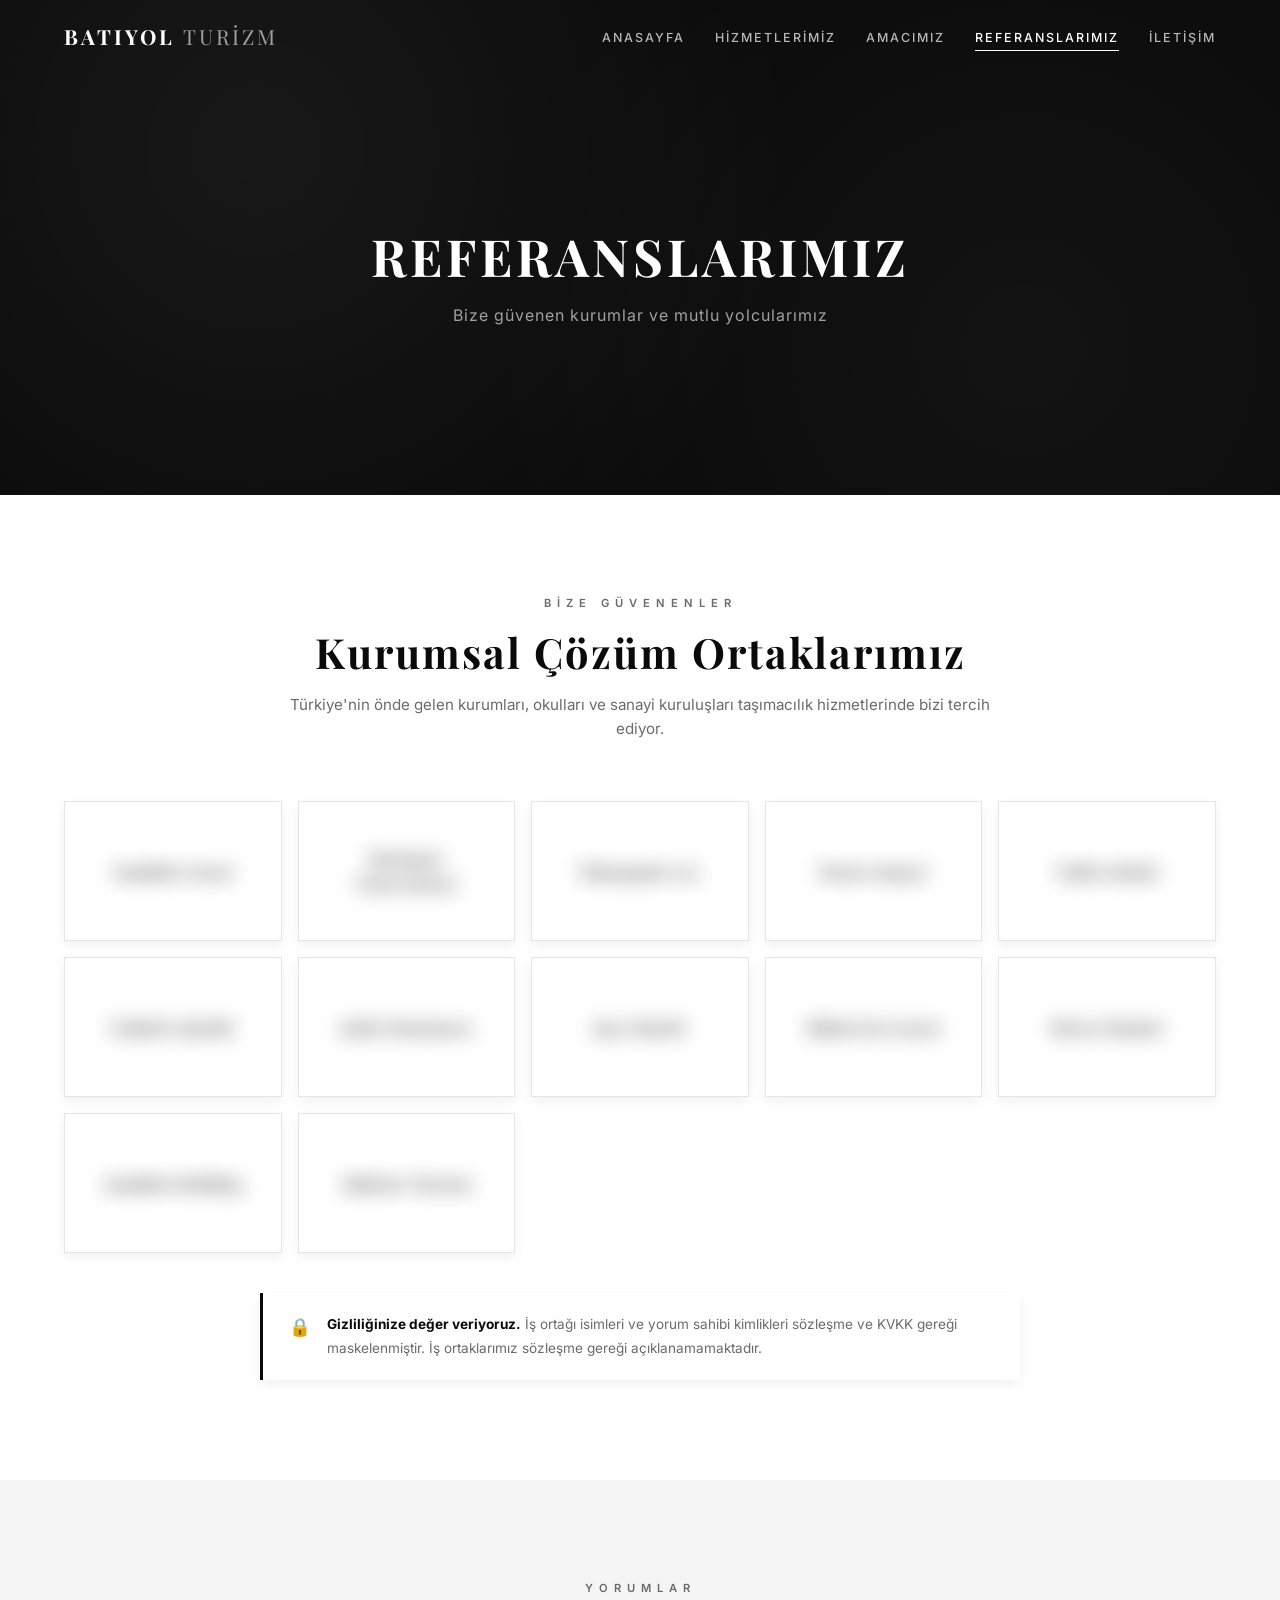
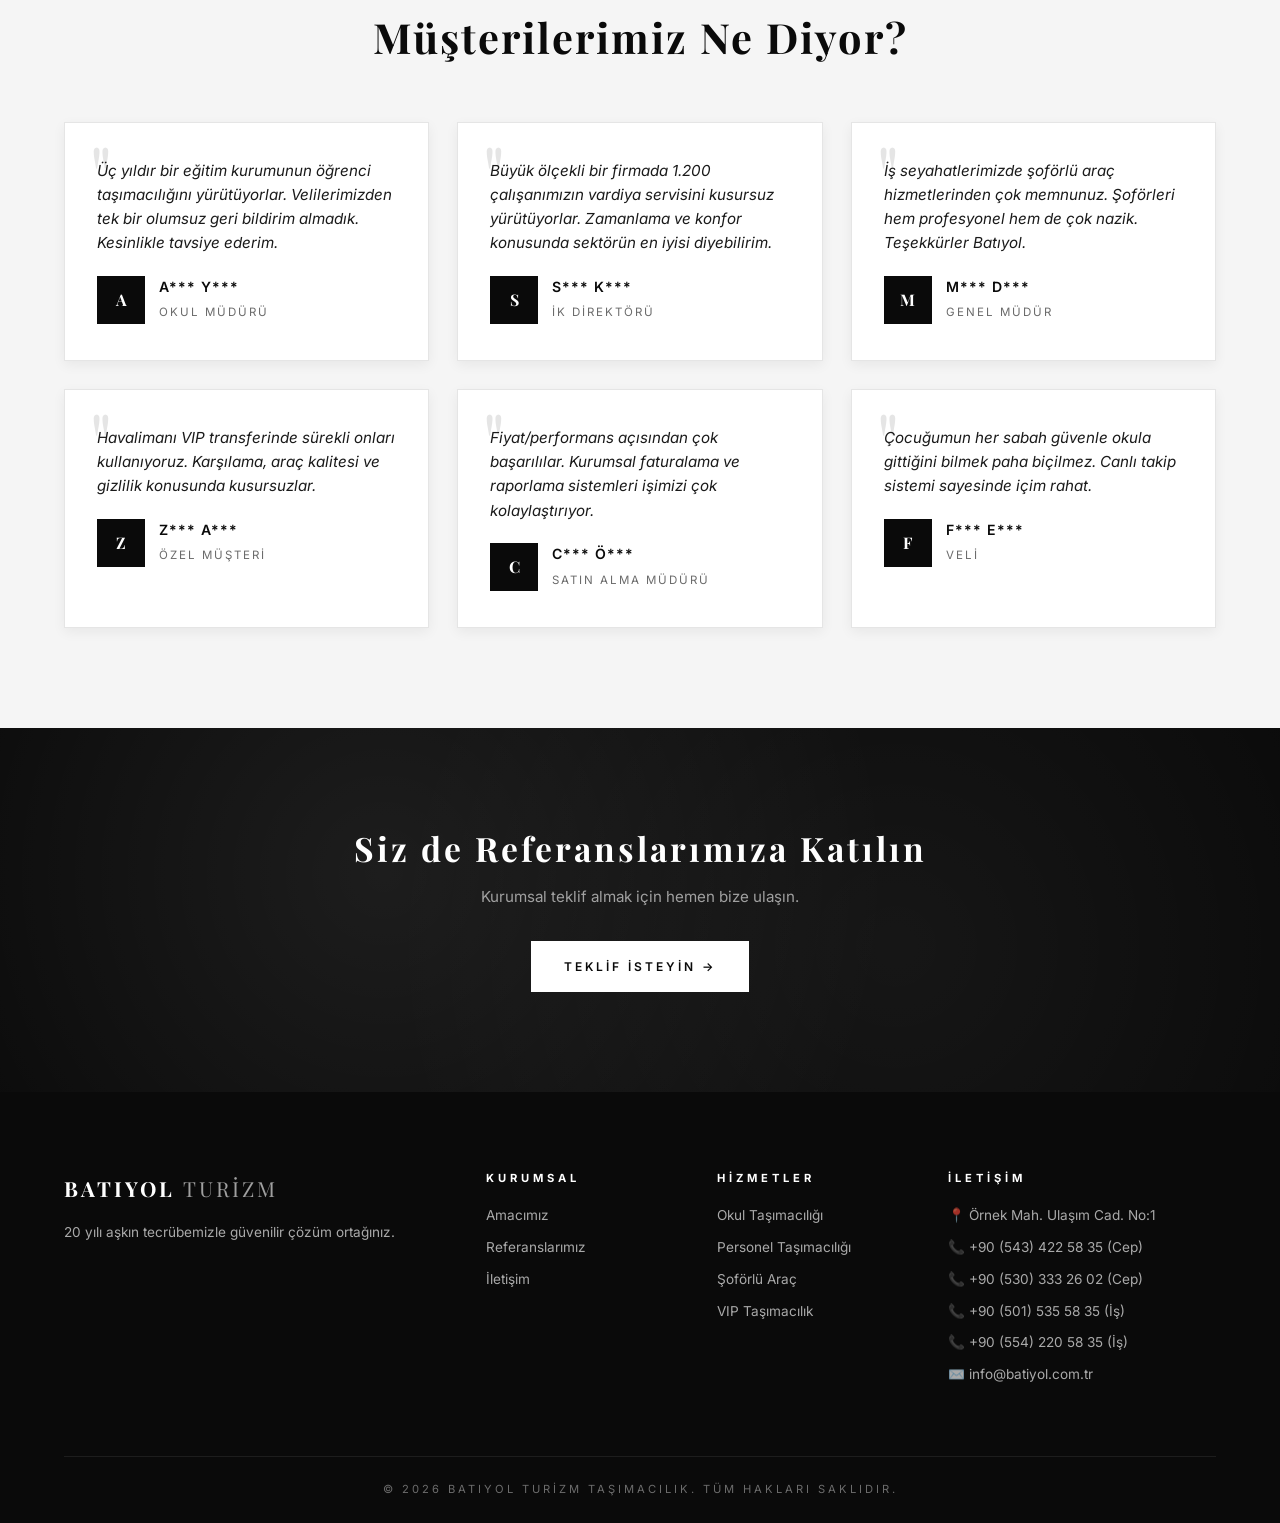
<file: referanslarimiz.html>
<!DOCTYPE html>
<html lang="tr">
<head>
<meta charset="UTF-8">
<meta name="viewport" content="width=device-width, initial-scale=1.0">
<title>Referanslarımız | Batıyol Turizm Taşımacılık</title>
<link href="https://fonts.googleapis.com/css2?family=Playfair+Display:wght@500;700;900&family=Inter:wght@300;400;500;600;700&display=swap" rel="stylesheet">
<link rel="stylesheet" href="style.css">
</head>
<body>

<div id="preloader"><div class="loader-logo">BATIYOL <span>TURİZM</span></div><div class="loader-bar"></div></div>

<header>
  <div class="container header-inner">
    <a href="index.html" class="logo">BATIYOL <span>TURİZM</span></a>
    <nav><ul>
      <li><a href="index.html">Anasayfa</a></li>
      <li><a href="hizmetlerimiz.html">Hizmetlerimiz</a></li>
      <li><a href="amacimiz.html">Amacımız</a></li>
      <li><a href="referanslarimiz.html" class="active">Referanslarımız</a></li>
      <li><a href="iletisim.html">İletişim</a></li>
    </ul></nav>
    <button class="menu-toggle"><span></span><span></span><span></span></button>
  </div>
</header>

<section class="page-hero">
  <div>
    <h1>REFERANSLARIMIZ</h1>
    <p>Bize güvenen kurumlar ve mutlu yolcularımız</p>
  </div>
</section>

<section>
  <div class="container">
    <div class="section-head reveal">
      <span class="kicker">Bize Güvenenler</span>
      <h2>Kurumsal Çözüm Ortaklarımız</h2>
      <p>Türkiye'nin önde gelen kurumları, okulları ve sanayi kuruluşları taşımacılık hizmetlerinde bizi tercih ediyor.</p>
    </div>

    <!-- Blurlu ve Tooltipli Referans İsimleri -->
    <div class="ref-grid">
      <div class="ref-item reveal" data-tooltip="Gizlilik gereğince gösteremeyiz.">
        <span class="blurred-text">Anadolu Lisesi</span>
      </div>
      <div class="ref-item reveal delay-1" data-tooltip="Gizlilik gereğince gösteremeyiz.">
        <span class="blurred-text">Marmara Üniversitesi</span>
      </div>
      <div class="ref-item reveal delay-2" data-tooltip="Gizlilik gereğince gösteremeyiz.">
        <span class="blurred-text">Teknopark A.Ş.</span>
      </div>
      <div class="ref-item reveal delay-3" data-tooltip="Gizlilik gereğince gösteremeyiz.">
        <span class="blurred-text">Deniz Sanayi</span>
      </div>
      <div class="ref-item reveal" data-tooltip="Gizlilik gereğince gösteremeyiz.">
        <span class="blurred-text">Yıldız Koleji</span>
      </div>
      <div class="ref-item reveal delay-1" data-tooltip="Gizlilik gereğince gösteremeyiz.">
        <span class="blurred-text">Global Lojistik</span>
      </div>
      <div class="ref-item reveal delay-2" data-tooltip="Gizlilik gereğince gösteremeyiz.">
        <span class="blurred-text">Şehir Hastanesi</span>
      </div>
      <div class="ref-item reveal delay-3" data-tooltip="Gizlilik gereğince gösteremeyiz.">
        <span class="blurred-text">Ege Tekstil</span>
      </div>
      <div class="ref-item reveal" data-tooltip="Gizlilik gereğince gösteremeyiz.">
        <span class="blurred-text">Bilim Fen Lisesi</span>
      </div>
      <div class="ref-item reveal delay-1" data-tooltip="Gizlilik gereğince gösteremeyiz.">
        <span class="blurred-text">Metro Market</span>
      </div>
      <div class="ref-item reveal delay-2" data-tooltip="Gizlilik gereğince gösteremeyiz.">
        <span class="blurred-text">Anadolu Holding</span>
      </div>
      <div class="ref-item reveal delay-3" data-tooltip="Gizlilik gereğince gösteremeyiz.">
        <span class="blurred-text">Akdeniz Turizm</span>
      </div>
    </div>

    <!-- Gizlilik Bilgi Şeridi -->
    <div class="privacy-badge reveal">
      <span class="lock">🔒</span>
      <p>
        <strong>Gizliliğinize değer veriyoruz.</strong>
        İş ortağı isimleri ve yorum sahibi kimlikleri sözleşme ve KVKK gereği maskelenmiştir.
        İş ortaklarımız sözleşme gereği açıklanamamaktadır.
      </p>
    </div>
  </div>
</section>

<!-- Yorumlar (İsimler Anonimleştirildi) -->
<section style="background: var(--off);">
  <div class="container">
    <div class="section-head reveal">
      <span class="kicker">Yorumlar</span>
      <h2>Müşterilerimiz Ne Diyor?</h2>
    </div>
    <div class="grid grid-3">
      <div class="testimonial reveal">
        <p>Üç yıldır bir eğitim kurumunun öğrenci taşımacılığını yürütüyorlar. Velilerimizden tek bir olumsuz geri bildirim almadık. Kesinlikle tavsiye ederim.</p>
        <div class="author"><div class="avatar">A</div><div><h5 class="anon-name">A*** Y***</h5><span>Okul Müdürü</span></div></div>
      </div>
      <div class="testimonial reveal delay-1">
        <p>Büyük ölçekli bir firmada 1.200 çalışanımızın vardiya servisini kusursuz yürütüyorlar. Zamanlama ve konfor konusunda sektörün en iyisi diyebilirim.</p>
        <div class="author"><div class="avatar">S</div><div><h5 class="anon-name">S*** K***</h5><span>İK Direktörü</span></div></div>
      </div>
      <div class="testimonial reveal delay-2">
        <p>İş seyahatlerimizde şoförlü araç hizmetlerinden çok memnunuz. Şoförleri hem profesyonel hem de çok nazik. Teşekkürler Batıyol.</p>
        <div class="author"><div class="avatar">M</div><div><h5 class="anon-name">M*** D***</h5><span>Genel Müdür</span></div></div>
      </div>
      <div class="testimonial reveal">
        <p>Havalimanı VIP transferinde sürekli onları kullanıyoruz. Karşılama, araç kalitesi ve gizlilik konusunda kusursuzlar.</p>
        <div class="author"><div class="avatar">Z</div><div><h5 class="anon-name">Z*** A***</h5><span>Özel Müşteri</span></div></div>
      </div>
      <div class="testimonial reveal delay-1">
        <p>Fiyat/performans açısından çok başarılılar. Kurumsal faturalama ve raporlama sistemleri işimizi çok kolaylaştırıyor.</p>
        <div class="author"><div class="avatar">C</div><div><h5 class="anon-name">C*** Ö***</h5><span>Satın Alma Müdürü</span></div></div>
      </div>
      <div class="testimonial reveal delay-2">
        <p>Çocuğumun her sabah güvenle okula gittiğini bilmek paha biçilmez. Canlı takip sistemi sayesinde içim rahat.</p>
        <div class="author"><div class="avatar">F</div><div><h5 class="anon-name">F*** E***</h5><span>Veli</span></div></div>
      </div>
    </div>
  </div>
</section>

<section class="cta-banner">
  <h2>Siz de Referanslarımıza Katılın</h2>
  <p>Kurumsal teklif almak için hemen bize ulaşın.</p>
  <a href="iletisim.html" class="btn btn-primary">Teklif İsteyin →</a>
</section>

<footer>
  <div class="container">
    <div class="footer-grid">
      <div><a href="index.html" class="logo">BATIYOL <span>TURİZM</span></a><p>20 yılı aşkın tecrübemizle güvenilir çözüm ortağınız.</p></div>
      <div><h4>Kurumsal</h4><ul>
        <li><a href="amacimiz.html">Amacımız</a></li>
        <li><a href="referanslarimiz.html">Referanslarımız</a></li>
        <li><a href="iletisim.html">İletişim</a></li>
      </ul></div>
      <div><h4>Hizmetler</h4><ul>
        <li><a href="hizmetlerimiz.html#okul">Okul Taşımacılığı</a></li>
        <li><a href="hizmetlerimiz.html#personel">Personel Taşımacılığı</a></li>
        <li><a href="hizmetlerimiz.html#soforlu">Şoförlü Araç</a></li>
        <li><a href="hizmetlerimiz.html#vip">VIP Taşımacılık</a></li>
      </ul></div>
      <div><h4>İletişim</h4><ul>
        <li>📍 Örnek Mah. Ulaşım Cad. No:1</li>
        <li>📞 +90 (543) 422 58 35 (Cep)</li>
        <li>📞 +90 (530) 333 26 02 (Cep)</li>
        <li>📞 +90 (501) 535 58 35 (İş)</li>
        <li>📞 +90 (554) 220 58 35 (İş)</li>
        <li>✉️ info@batiyol.com.tr</li>
      </ul></div>
    </div>
    <div class="footer-bottom">© 2026 Batıyol Turizm Taşımacılık. Tüm hakları saklıdır.</div>
  </div>
</footer>

<script src="script.js"></script>
</body>
</html>
</file>
<file: style.css>
/* ========== RESET ========== */
* { margin: 0; padding: 0; box-sizing: border-box; }

:root {
  --black: #0a0a0a;
  --dark: #1a1a1a;
  --gray: #6b6b6b;
  --gray-2: #a0a0a0;
  --line: #e5e5e5;
  --off: #f5f5f5;
  --white: #ffffff;
  --transition: cubic-bezier(0.65, 0, 0.35, 1);
  --shadow-sm: 0 4px 12px rgba(0, 0, 0, 0.06);
  --shadow-md: 0 12px 32px rgba(0, 0, 0, 0.12);
  --shadow-lg: 0 24px 60px rgba(0, 0, 0, 0.18);
}

html { scroll-behavior: smooth; }

body {
  font-family: 'Inter', -apple-system, sans-serif;
  color: var(--dark);
  background: var(--white);
  line-height: 1.6;
  overflow-x: hidden;
  opacity: 0;
  transition: opacity 0.6s ease;
}
body.loaded { opacity: 1; }

h1, h2, h3, h4 {
  font-family: 'Playfair Display', serif;
  font-weight: 700;
  line-height: 1.2;
  color: var(--black);
}

a { color: inherit; text-decoration: none; }
img { max-width: 100%; display: block; }
.container { max-width: 1200px; margin: 0 auto; padding: 0 24px; }

/* ========== PRELOADER ========== */
#preloader {
  position: fixed; inset: 0;
  background: var(--black);
  z-index: 9999;
  display: flex; flex-direction: column;
  align-items: center; justify-content: center;
  transition: transform 0.8s var(--transition);
}
#preloader.hidden { transform: translateY(-100%); }
.loader-logo {
  font-family: 'Playfair Display', serif;
  font-size: 2rem; color: var(--white);
  letter-spacing: 8px; margin-bottom: 24px;
  opacity: 0; animation: fadeInUp 0.8s 0.2s forwards;
}
.loader-logo span { color: var(--gray-2); font-weight: 300; }
.loader-bar {
  width: 180px; height: 2px;
  background: rgba(255, 255, 255, 0.15);
  position: relative; overflow: hidden;
}
.loader-bar::after {
  content: ''; position: absolute;
  left: 0; top: 0; height: 100%; width: 0;
  background: var(--white);
  animation: loadBar 1.4s var(--transition) forwards;
}
@keyframes loadBar { to { width: 100%; } }
@keyframes fadeInUp {
  from { opacity: 0; transform: translateY(20px); }
  to   { opacity: 1; transform: translateY(0); }
}

/* ========== HEADER ========== */
header {
  position: fixed; top: 0; left: 0; right: 0;
  z-index: 1000; padding: 20px 0;
  transition: all 0.4s var(--transition);
  background: transparent;
}
header.scrolled {
  background: rgba(255, 255, 255, 0.96);
  backdrop-filter: blur(12px);
  padding: 12px 0;
  box-shadow: var(--shadow-sm);
  border-bottom: 1px solid var(--line);
}
header.scrolled .logo,
header.scrolled nav a { color: var(--black); }
.header-inner { display: flex; align-items: center; justify-content: space-between; }
.logo {
  font-family: 'Playfair Display', serif;
  font-size: 1.3rem; font-weight: 700;
  color: var(--white);
  letter-spacing: 3px;
  transition: color 0.3s;
}
.logo span { color: var(--gray-2); font-weight: 400; }
header.scrolled .logo span { color: var(--gray); }

nav ul { list-style: none; display: flex; gap: 30px; align-items: center; }
nav a {
  color: var(--white);
  font-size: 0.78rem; font-weight: 500;
  letter-spacing: 2px;
  text-transform: uppercase;
  position: relative; padding: 6px 0;
  opacity: 0.7;
  transition: opacity 0.3s;
}
nav a::after {
  content: ''; position: absolute;
  bottom: 0; left: 0; height: 1px; width: 0;
  background: currentColor;
  transition: width 0.35s var(--transition);
}
nav a:hover::after, nav a.active::after { width: 100%; }
nav a:hover, nav a.active { opacity: 1; }

.menu-toggle {
  display: none; background: none; border: none;
  cursor: pointer; flex-direction: column;
  gap: 5px; padding: 8px;
}
.menu-toggle span {
  width: 26px; height: 2px;
  background: var(--white); transition: 0.3s;
}
header.scrolled .menu-toggle span { background: var(--black); }

/* ========== PAGE HERO ========== */
.page-hero {
  min-height: 55vh;
  display: flex; align-items: center; justify-content: center;
  text-align: center; padding: 140px 24px 80px;
  background: var(--black); color: var(--white);
  position: relative; overflow: hidden;
}
.page-hero::before {
  content: ''; position: absolute; inset: 0;
  background:
    radial-gradient(circle at 20% 30%, rgba(255,255,255,0.06), transparent 50%),
    radial-gradient(circle at 80% 70%, rgba(255,255,255,0.04), transparent 50%);
  animation: float 12s ease-in-out infinite alternate;
}
@keyframes float {
  from { transform: translate(0,0) scale(1); }
  to   { transform: translate(-20px,-15px) scale(1.08); }
}
.page-hero h1 {
  color: var(--white);
  font-size: clamp(2rem, 5vw, 3.2rem);
  position: relative; z-index: 2;
  letter-spacing: 4px;
  animation: fadeInUp 0.9s 0.3s both;
}
.page-hero p {
  color: var(--gray-2);
  margin-top: 16px; font-size: 1rem;
  max-width: 640px; position: relative; z-index: 2;
  letter-spacing: 1px;
  animation: fadeInUp 0.9s 0.5s both;
}

/* ========== HERO (Anasayfa) ========== */
.hero {
  min-height: 100vh;
  display: flex; align-items: center;
  padding: 120px 0 60px;
  background:
    linear-gradient(135deg, rgba(0,0,0,0.88), rgba(10,10,10,0.72)),
    url('https://images.unsplash.com/photo-1544620347-c4fd4a3d5957?auto=format&fit=crop&w=1920&q=80') center/cover fixed;
  color: var(--white);
  position: relative; overflow: hidden;
}
.hero::after {
  content: ''; position: absolute;
  bottom: 0; left: 0; right: 0; height: 120px;
  background: linear-gradient(to top, var(--white), transparent);
  pointer-events: none;
}
.hero-content { position: relative; z-index: 2; max-width: 780px; }
.hero .badge {
  display: inline-block; padding: 8px 20px;
  border: 1px solid rgba(255, 255, 255, 0.25);
  font-size: 0.7rem; color: var(--white);
  letter-spacing: 5px; text-transform: uppercase;
  margin-bottom: 28px;
  animation: fadeInUp 0.9s 0.2s both;
}
.hero h1 {
  color: var(--white);
  font-size: clamp(2.2rem, 5.5vw, 4rem);
  margin-bottom: 24px; letter-spacing: 2px;
  animation: fadeInUp 0.9s 0.4s both;
}
.hero h1 em { color: var(--gray-2); font-style: normal; font-weight: 400; }
.hero p {
  font-size: 1.05rem; color: rgba(255, 255, 255, 0.75);
  margin-bottom: 40px; max-width: 560px;
  animation: fadeInUp 0.9s 0.6s both;
}
.hero-cta { display: flex; gap: 16px; flex-wrap: wrap; animation: fadeInUp 0.9s 0.8s both; }

/* ========== BUTONLAR ========== */
.btn {
  display: inline-flex; align-items: center; gap: 10px;
  padding: 15px 32px;
  font-weight: 600; font-size: 0.75rem;
  letter-spacing: 3px; text-transform: uppercase;
  border: none; cursor: pointer;
  position: relative; overflow: hidden;
  transition: all 0.4s var(--transition);
  font-family: inherit;
}
.btn-primary {
  background: var(--white); color: var(--black);
  border: 1.5px solid var(--white);
}
.btn-primary:hover { background: transparent; color: var(--white); }
.btn-outline {
  background: transparent; color: var(--white);
  border: 1.5px solid rgba(255, 255, 255, 0.35);
}
.btn-outline:hover { background: var(--white); color: var(--black); border-color: var(--white); }
.btn-dark {
  background: var(--black); color: var(--white);
  border: 1.5px solid var(--black);
}
.btn-dark:hover { background: transparent; color: var(--black); }
.btn .ripple {
  position: absolute; border-radius: 50%;
  background: rgba(128, 128, 128, 0.35);
  transform: scale(0); animation: ripple 0.6s linear;
  pointer-events: none;
}
@keyframes ripple { to { transform: scale(4); opacity: 0; } }

/* ========== SECTION ========== */
section { padding: 100px 0; }
.section-head { text-align: center; max-width: 720px; margin: 0 auto 60px; }
.section-head .kicker {
  color: var(--gray); font-size: 0.7rem; font-weight: 600;
  letter-spacing: 6px; text-transform: uppercase;
  margin-bottom: 14px; display: block;
}
.section-head h2 { font-size: clamp(1.8rem, 4vw, 2.6rem); margin-bottom: 16px; letter-spacing: 2px; }
.section-head p { color: var(--gray); font-size: 0.95rem; }

/* ========== GRID ========== */
.grid { display: grid; gap: 28px; }
.grid-3 { grid-template-columns: repeat(auto-fit, minmax(280px, 1fr)); }
.grid-4 { grid-template-columns: repeat(auto-fit, minmax(240px, 1fr)); }
.grid-2 { grid-template-columns: repeat(auto-fit, minmax(320px, 1fr)); }

/* ========== KART ========== */
.card {
  background: var(--white); padding: 36px 28px;
  box-shadow: var(--shadow-sm); transition: all 0.5s var(--transition);
  position: relative; overflow: hidden; border: 1px solid var(--line);
}
.card::before {
  content: ''; position: absolute;
  top: 0; left: 0; right: 0; height: 2px;
  background: var(--black); transform: scaleX(0);
  transform-origin: left; transition: transform 0.5s var(--transition);
}
.card:hover { transform: translateY(-6px); box-shadow: var(--shadow-lg); border-color: var(--black); }
.card:hover::before { transform: scaleX(1); }
.card .icon {
  width: 60px; height: 60px; background: var(--off);
  display: flex; align-items: center; justify-content: center;
  margin-bottom: 22px; font-size: 1.5rem;
  transition: all 0.4s var(--transition); border: 1px solid var(--line);
}
.card:hover .icon { background: var(--black); border-color: var(--black); color: var(--white); }
.card h3 { font-size: 1.2rem; margin-bottom: 12px; letter-spacing: 1px; }
.card p { color: var(--gray); font-size: 0.9rem; }

/* Hizmet kartları görselli */
.service-card {
  position: relative; overflow: hidden; min-height: 340px;
  cursor: pointer; box-shadow: var(--shadow-sm);
  transition: all 0.5s var(--transition); display: block;
}
.service-card img {
  width: 100%; height: 100%; object-fit: cover;
  position: absolute; inset: 0;
  filter: grayscale(1) contrast(1.1);
  transition: transform 0.9s var(--transition), filter 0.6s;
}
.service-card:hover img { transform: scale(1.12); filter: grayscale(0.3) contrast(1.1); }
.service-card::after {
  content: ''; position: absolute; inset: 0;
  background: linear-gradient(to top, rgba(0,0,0,0.95) 15%, rgba(0,0,0,0.3) 65%, transparent);
  transition: background 0.5s;
}
.service-card:hover::after { background: linear-gradient(to top, rgba(0,0,0,0.95) 20%, rgba(0,0,0,0.55) 100%); }
.service-card .content {
  position: absolute; bottom: 0; left: 0; right: 0;
  padding: 32px 26px; color: var(--white); z-index: 2;
  transition: transform 0.5s var(--transition);
}
.service-card:hover .content { transform: translateY(-8px); }
.service-card .content h3 { color: var(--white); font-size: 1.25rem; margin-bottom: 8px; letter-spacing: 1px; }
.service-card .content p {
  color: rgba(255, 255, 255, 0.7); font-size: 0.85rem;
  max-height: 0; opacity: 0; overflow: hidden;
  transition: all 0.5s var(--transition);
}
.service-card:hover .content p { max-height: 120px; opacity: 1; margin-top: 8px; }

/* ========== SCROLL REVEAL ========== */
.reveal {
  opacity: 0; transform: translateY(40px);
  transition: opacity 0.8s var(--transition), transform 0.8s var(--transition);
}
.reveal.visible { opacity: 1; transform: translateY(0); }
.reveal.delay-1 { transition-delay: 0.1s; }
.reveal.delay-2 { transition-delay: 0.2s; }
.reveal.delay-3 { transition-delay: 0.3s; }

/* ========== STATS ========== */
.stats { background: var(--black); color: var(--white); padding: 80px 0; }
.stats .grid-4 { text-align: center; }
.stat-num {
  font-family: 'Playfair Display', serif;
  font-size: 2.8rem; font-weight: 700; color: var(--white);
  display: block; letter-spacing: 2px;
}
.stat-label {
  font-size: 0.7rem; color: var(--gray-2);
  letter-spacing: 4px; text-transform: uppercase; margin-top: 10px;
}

/* ========== İLETİŞİM SAYFASI YENİ DÜZEN ========== */
.contact-section { background: var(--off); padding: 100px 0; }
.contact-info-single { max-width: 900px; margin: 0 auto; text-align: center; }
.contact-info-single h2 { font-size: 2rem; margin: 12px 0 16px; letter-spacing: 2px; }
.contact-intro { color: var(--gray); margin: 0 auto 48px; max-width: 600px; font-size: 0.95rem; }
.contact-info-single .kicker {
  color: var(--gray); letter-spacing: 6px; font-size: 0.7rem;
  font-weight: 600; text-transform: uppercase;
}

.info-grid {
  display: grid; grid-template-columns: repeat(auto-fit, minmax(240px, 1fr));
  gap: 0; text-align: left; margin-bottom: 48px; border-top: 1px solid var(--line);
}
.info-grid .info-item {
  display: flex; gap: 18px; padding: 24px 20px;
  border-bottom: 1px solid var(--line); transition: transform 0.3s;
}
.info-grid .info-item:hover { transform: translateX(6px); }
.info-grid .info-item .ic {
  width: 48px; height: 48px; flex-shrink: 0;
  background: var(--white); border: 1px solid var(--line);
  display: flex; align-items: center; justify-content: center;
  font-size: 1.1rem; transition: all 0.4s var(--transition);
}
.info-grid .info-item:hover .ic { background: var(--black); color: var(--white); border-color: var(--black); }
.info-grid .info-item h4 {
  font-family: 'Inter', sans-serif; font-size: 0.68rem;
  text-transform: uppercase; letter-spacing: 3px; color: var(--gray);
  font-weight: 600; margin-bottom: 6px;
}
.info-grid .info-item p { color: var(--black); font-weight: 500; font-size: 0.95rem; }
.info-grid .info-item p a { color: var(--black); font-weight: 500; transition: color 0.3s; }
.info-grid .info-item p a:hover { color: var(--gray); }

/* WhatsApp Butonu */
.whatsapp-block { margin: 48px 0 32px; }
.whatsapp-cta {
  display: inline-flex; align-items: center; gap: 14px;
  padding: 18px 36px; background: #25D366; color: #fff;
  font-family: 'Inter', sans-serif; font-weight: 600;
  font-size: 0.8rem; letter-spacing: 3px; text-transform: uppercase;
  border: 2px solid #25D366;
  transition: all 0.4s cubic-bezier(0.65, 0, 0.35, 1);
}
.whatsapp-cta:hover {
  background: transparent; color: #25D366;
  transform: translateY(-3px); box-shadow: 0 12px 32px rgba(37, 211, 102, 0.28);
}
.wa-icon { width: 22px; height: 22px; flex-shrink: 0; }
.whatsapp-note { font-size: 0.78rem; color: var(--gray); margin-top: 14px; letter-spacing: 1px; }

.privacy-mini {
  margin-top: 40px; padding: 16px 20px; background: var(--white);
  border-left: 3px solid var(--black); text-align: left;
  font-size: 0.82rem; color: var(--gray); display: inline-block;
}

/* ========== REFERANSLAR VE GİZLİLİK ========== */
.ref-grid {
  display: grid; grid-template-columns: repeat(auto-fill, minmax(200px, 1fr)); gap: 16px;
}
.ref-item {
  position: relative; background: var(--white); padding: 32px 20px;
  display: flex; align-items: center; justify-content: center;
  min-height: 140px; box-shadow: var(--shadow-sm);
  transition: all 0.45s var(--transition); border: 1px solid var(--line);
  text-align: center; cursor: help;
}

/* Blurlu Metin (Sadece metni bulanıklaştırır) */
.blurred-text {
  display: inline-block; filter: blur(10px); user-select: none;
  transition: filter 0.3s ease; font-weight: 600;
  color: var(--black); font-family: 'Playfair Display', serif;
  font-size: 1rem; letter-spacing: 1px;
}
.ref-item:hover .blurred-text { filter: blur(100px); }

/* Tooltip (Kapsayıcı üzerinden tetiklenir, bu yüzden bulanıklaşmaz) */
.ref-item::before {
  content: attr(data-tooltip);
  position: absolute; bottom: calc(100% + 10px); left: 50%;
  transform: translateX(-50%) translateY(10px);
  background: var(--black); color: var(--white);
  padding: 10px 16px; font-size: 0.75rem;
  font-family: 'Inter', sans-serif; font-weight: 500; letter-spacing: 1px;
  white-space: nowrap; border-radius: 4px; opacity: 0; pointer-events: none;
  transition: opacity 0.3s ease, transform 0.3s ease; z-index: 100;
  box-shadow: var(--shadow-md);
}
.ref-item::after {
  content: ''; position: absolute; bottom: calc(100% + 2px); left: 50%;
  transform: translateX(-50%) translateY(10px);
  border-width: 6px; border-style: solid;
  border-color: var(--black) transparent transparent transparent;
  opacity: 0; pointer-events: none;
  transition: opacity 0.3s ease, transform 0.3s ease; z-index: 100;
}
.ref-item:hover::before, .ref-item:hover::after,
.ref-item:focus::before, .ref-item:focus::after {
  opacity: 1; transform: translateX(-50%) translateY(0);
}

/* Gizlilik Şeridi */
.privacy-badge {
  display: flex; align-items: flex-start; gap: 16px;
  max-width: 760px; margin: 40px auto 0; padding: 20px 26px;
  background: var(--white); border-left: 3px solid var(--black);
  font-size: 0.85rem; color: var(--gray); box-shadow: var(--shadow-sm);
}
.privacy-badge .lock { font-size: 1.1rem; flex-shrink: 0; }
.privacy-badge p { margin: 0; line-height: 1.7; }
.privacy-badge strong { color: var(--black); }

/* Yorumlar */
.testimonial {
  background: var(--white); padding: 36px 32px;
  box-shadow: var(--shadow-sm); border: 1px solid var(--line);
  position: relative; transition: all 0.45s var(--transition);
}
.testimonial:hover { transform: translateY(-6px); box-shadow: var(--shadow-md); border-color: var(--black); }
.testimonial::before {
  content: '"'; position: absolute; top: 10px; left: 24px;
  font-family: 'Playfair Display', serif; font-size: 5rem; color: var(--line); line-height: 1;
}
.testimonial p { color: var(--dark); font-style: italic; margin-bottom: 20px; position: relative; z-index: 2; font-size: 0.95rem; }
.testimonial .author { display: flex; align-items: center; gap: 14px; }
.testimonial .avatar {
  width: 48px; height: 48px; background: var(--black);
  display: flex; align-items: center; justify-content: center;
  color: var(--white); font-weight: 700; font-family: 'Playfair Display', serif;
}
.testimonial .author h5 { font-family: 'Inter', sans-serif; font-size: 0.88rem; letter-spacing: 1px; }
.testimonial .author span { color: var(--gray); font-size: 0.72rem; letter-spacing: 2px; text-transform: uppercase; }
.anon-name { letter-spacing: 2px; font-weight: 600; color: var(--black); font-family: 'Inter', sans-serif; }

/* ========== HİZMETLER ========== */
.service-block {
  display: grid; grid-template-columns: 1fr 1fr;
  gap: 60px; align-items: center; padding: 80px 0; border-bottom: 1px solid var(--line);
}
.service-block:nth-child(even) .img-wrap { order: 2; }
.service-block .img-wrap {
  overflow: hidden; box-shadow: var(--shadow-lg); position: relative; aspect-ratio: 4/3;
}
.service-block .img-wrap img {
  width: 100%; height: 100%; object-fit: cover;
  filter: grayscale(1) contrast(1.05);
  transition: transform 0.9s var(--transition), filter 0.6s;
}
.service-block .img-wrap:hover img { transform: scale(1.08); filter: grayscale(0.3); }
.service-block .num {
  font-family: 'Playfair Display', serif; font-size: 3rem;
  color: var(--line); line-height: 1; margin-bottom: 12px; letter-spacing: 3px;
}
.service-block h2 { font-size: 1.8rem; margin-bottom: 16px; letter-spacing: 2px; }
.service-block p { color: var(--gray); margin-bottom: 20px; font-size: 0.95rem; }
.service-block ul { list-style: none; margin-top: 20px; }
.service-block ul li {
  padding: 10px 0; display: flex; gap: 12px;
  color: var(--dark); font-size: 0.9rem; border-bottom: 1px solid var(--line);
}
.service-block ul li::before { content: '—'; color: var(--black); font-weight: 700; flex-shrink: 0; }

/* ========== FİLO ========== */
.fleet-section { background: var(--off); padding: 100px 0; }
.fleet-grid { display: grid; grid-template-columns: repeat(auto-fit, minmax(320px, 1fr)); gap: 28px; }
.vehicle-card {
  background: var(--white); overflow: hidden;
  box-shadow: var(--shadow-sm); transition: all 0.55s var(--transition);
  position: relative; border: 1px solid var(--line);
}
.vehicle-card:hover { transform: translateY(-8px); box-shadow: var(--shadow-lg); border-color: var(--black); }
.vehicle-img { position: relative; aspect-ratio: 16/10; overflow: hidden; background: #000; }
.vehicle-img img {
  width: 100%; height: 100%; object-fit: cover;
  filter: grayscale(1) brightness(0.9) contrast(1.15);
  transition: transform 1s var(--transition), filter 0.6s;
}
.vehicle-card:hover .vehicle-img img { transform: scale(1.08); filter: grayscale(0.2) brightness(1) contrast(1.1); }
.vehicle-img.plate-mask::after {
  content: ''; position: absolute; bottom: 18%; left: 50%;
  transform: translateX(-50%); width: 26%; height: 9%;
  background: rgba(0, 0, 0, 0.95); backdrop-filter: blur(8px); z-index: 3;
}
.vehicle-img::before {
  content: ''; position: absolute; inset: 0;
  background: linear-gradient(to top, rgba(0,0,0,0.9) 0%, rgba(0,0,0,0.2) 45%, transparent 75%);
  z-index: 2; transition: opacity 0.5s;
}
.vehicle-card:hover .vehicle-img::before { background: linear-gradient(to top, rgba(0,0,0,0.95) 0%, rgba(0,0,0,0.3) 100%); }
.vehicle-year {
  position: absolute; top: 18px; left: 18px; background: var(--white); color: var(--black);
  font-size: 0.65rem; font-weight: 700; letter-spacing: 4px; padding: 8px 14px; z-index: 4;
}
.vehicle-name { position: absolute; bottom: 20px; left: 24px; right: 24px; z-index: 4; color: var(--white); }
.vehicle-name h3 { color: var(--white); font-size: 1.4rem; margin-bottom: 4px; letter-spacing: 2px; }
.vehicle-name span { font-size: 0.68rem; color: rgba(255, 255, 255, 0.7); letter-spacing: 3px; text-transform: uppercase; }
.vehicle-specs {
  padding: 24px 26px 20px; display: grid; grid-template-columns: 1fr 1fr; gap: 14px;
}
.spec-item { display: flex; align-items: center; gap: 10px; font-size: 0.82rem; color: var(--gray); }
.spec-item .dot { width: 6px; height: 6px; border-radius: 50%; background: var(--black); flex-shrink: 0; }
.spec-item strong { color: var(--black); font-weight: 600; }
.vehicle-cta { padding: 0 26px 26px; }
.vehicle-cta .btn {
  width: 100%; justify-content: center; padding: 14px 22px; font-size: 0.7rem;
  background: var(--black); color: var(--white); border: 1.5px solid var(--black);
}
.vehicle-cta .btn:hover { background: transparent; color: var(--black); }

/* ========== CTA ========== */
.cta-banner {
  background: var(--black); color: var(--white);
  text-align: center; padding: 100px 24px; position: relative; overflow: hidden;
}
.cta-banner::before {
  content: ''; position: absolute; inset: 0;
  background: radial-gradient(circle at 30% 40%, rgba(255,255,255,0.08), transparent 55%),
              radial-gradient(circle at 70% 60%, rgba(255,255,255,0.05), transparent 55%);
  animation: float 10s ease-in-out infinite alternate;
}
.cta-banner h2 { color: var(--white); font-size: 2.1rem; position: relative; z-index: 2; margin-bottom: 16px; letter-spacing: 3px; }
.cta-banner p { color: var(--gray-2); max-width: 560px; margin: 0 auto 32px; position: relative; z-index: 2; font-size: 0.95rem; }
.cta-banner .btn { position: relative; z-index: 2; }

/* ========== FOOTER ========== */
footer { background: var(--black); color: rgba(255, 255, 255, 0.65); padding: 80px 0 0; }
.footer-grid { display: grid; grid-template-columns: 2fr 1fr 1fr 1.4fr; gap: 40px; padding-bottom: 60px; }
footer h4 {
  color: var(--white); font-family: 'Inter', sans-serif;
  font-size: 0.7rem; text-transform: uppercase;
  letter-spacing: 4px; margin-bottom: 20px;
}
footer .logo { margin-bottom: 16px; display: inline-block; }
footer .logo span { color: var(--gray-2); }
footer p { font-size: 0.85rem; line-height: 1.7; }
footer ul { list-style: none; }
footer ul li { margin-bottom: 10px; font-size: 0.85rem; }
footer ul a { transition: color 0.3s, padding-left 0.3s; }
footer ul a:hover { color: var(--white); padding-left: 6px; }
.footer-bottom {
  border-top: 1px solid rgba(255, 255, 255, 0.08); padding: 24px 0;
  text-align: center; font-size: 0.7rem; color: rgba(255, 255, 255, 0.4);
  letter-spacing: 3px; text-transform: uppercase;
}

/* ========== AMACIMIZ ========== */
.about-split { display: grid; grid-template-columns: 1fr 1fr; gap: 60px; align-items: center; }
.about-split .img-wrap { overflow: hidden; box-shadow: var(--shadow-lg); position: relative; }
.about-split img {
  width: 100%; height: 480px; object-fit: cover;
  filter: grayscale(1) contrast(1.05);
  transition: transform 0.9s var(--transition), filter 0.6s;
}
.about-split .img-wrap:hover img { transform: scale(1.06); filter: grayscale(0.3); }
.values-list { list-style: none; margin-top: 24px; }
.values-list li {
  display: flex; gap: 14px; padding: 14px 0;
  color: var(--dark); border-bottom: 1px solid var(--line); font-size: 0.95rem;
}
.values-list li::before { content: '—'; color: var(--black); font-weight: 700; flex-shrink: 0; }

/* ========== RESPONSIVE ========== */
@media (max-width: 900px) {
  .about-split, .service-block { grid-template-columns: 1fr; gap: 40px; }
  .service-block:nth-child(even) .img-wrap { order: 0; }
  .footer-grid { grid-template-columns: 1fr 1fr; }
  .hero { background-attachment: scroll; }
}
@media (max-width: 720px) {
  nav ul {
    position: fixed; top: 0; right: -100%; width: 280px; height: 100vh;
    background: var(--white); flex-direction: column; justify-content: center;
    gap: 20px; box-shadow: -10px 0 40px rgba(0,0,0,0.15);
    transition: right 0.4s var(--transition); z-index: 999;
  }
  nav ul.open { right: 0; }
  nav a { color: var(--black) !important; font-size: 1rem; opacity: 1; }
  .menu-toggle { display: flex; z-index: 1001; }
  .footer-grid { grid-template-columns: 1fr; gap: 30px; }
  section { padding: 70px 0; }
  .whatsapp-cta { width: 100%; justify-content: center; padding: 18px 20px; font-size: 0.72rem; }
  .info-grid .info-item { padding: 20px 12px; }
  .ref-item::before { white-space: normal; max-width: 220px; text-align: center; }
}
</file>
